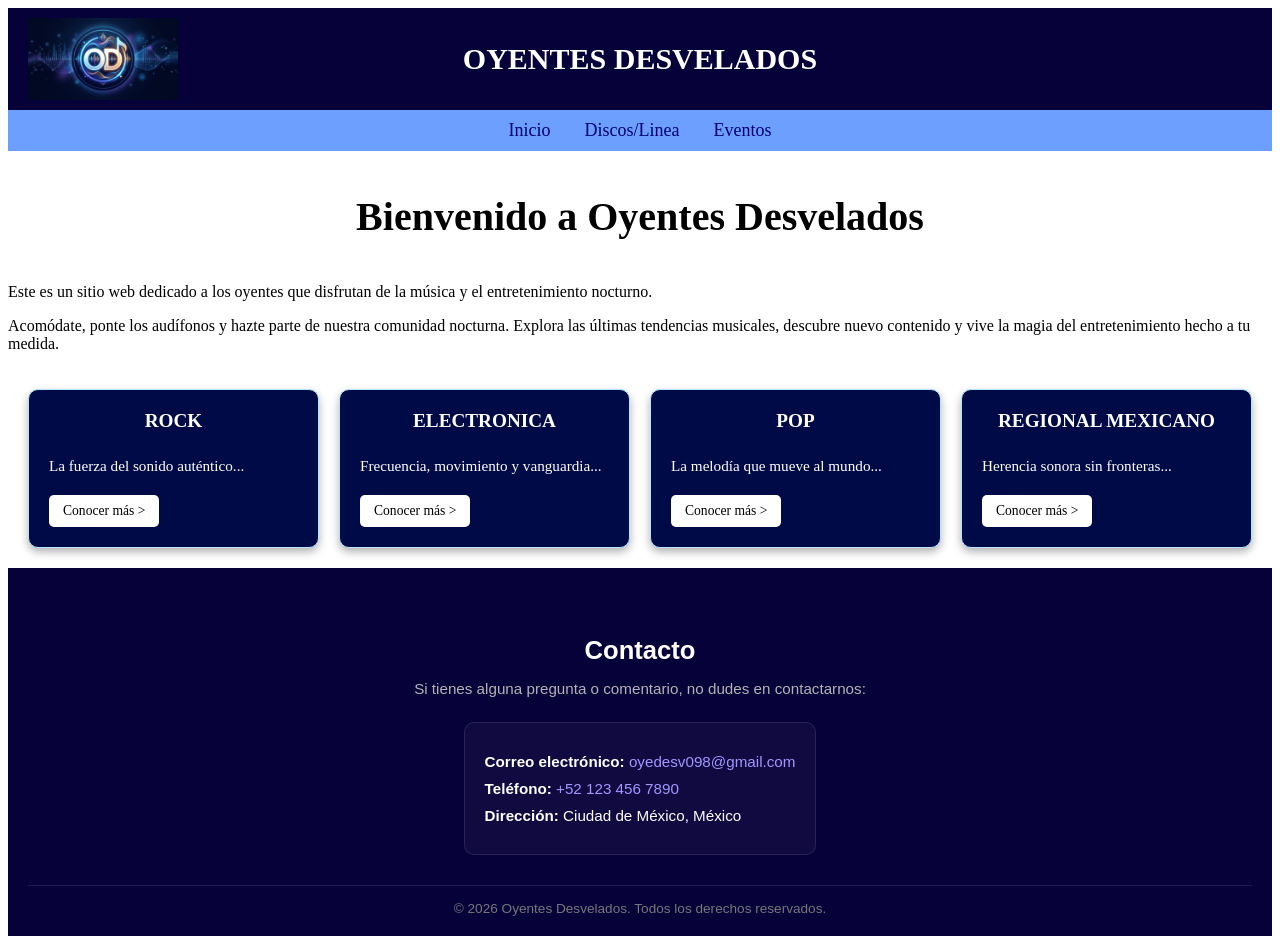
<file: index.html>
<!DOCTYPE html>
<html lang="en">

<head>
    <meta charset="UTF-8">
    <meta name="viewport" content="width=device-width, initial-scale=1.0">
    <link rel="icon" type="image/jpg" href="../Imagenes/icon.jpg">
    <link rel="stylesheet" href="Estilos/style.css">
    <title> OYENTES DESVELADOS </title>
</head>

<body>
    <audio autoplay>
        <source src="../Musica/hotel.mp3" type="audio/mpeg">
    </audio>

    <!--Enlace a la página principal-->
    <!-- Titulo de página -->
    <div class="contenedor-titulo">
        <img src="../Imagenes/icon.jpg" alt="Icono de Oyentes Desvelados">
        <h1>OYENTES DESVELADOS</h1>
    </div>

    <!-- Barra de navegación -->
    <nav class="menu-lateral">
        <aside>
            <a href="index.html">Inicio</a>
            <a href="disli.html">Discos/Linea</a>
            <a href="evento.html">Eventos</a>
        </aside>
    </nav>

    <!-- Contenido principal -->
    <main class="contenido-pagina">
        <h2>Bienvenido a Oyentes Desvelados</h2>
        <p>Este es un sitio web dedicado a los oyentes que disfrutan de la música y el entretenimiento nocturno.</p>
        <p>Acomódate, ponte los audífonos y hazte parte de nuestra comunidad nocturna. Explora las últimas
            tendencias
            musicales, descubre nuevo contenido y vive la magia del entretenimiento hecho a tu medida.</p>

        <!-- Sección de categorías -->
        <article class="contenedor-musica">
            <!-- Sección de ROCK -->
            <section class="tarjeta-musica">
                <h3><a href="rock.html">ROCK</a></h3>
                <p>La fuerza del sonido auténtico...</p>
                <a href="rock.html" class="boton-mas">Conocer más &gt;</a>
            </section>

            <!-- Sección de Electronica -->
            <section class="tarjeta-musica">
                <h3><a href="electro.html">ELECTRONICA</a></h3>
                <p>Frecuencia, movimiento y vanguardia...</p>
                <a href="electro.html" class="boton-mas">Conocer más &gt;</a>
            </section>

            <!-- Sección de POP -->
            <section class="tarjeta-musica">
                <h3><a href="pop.html">POP</a></h3>
                <p>La melodía que mueve al mundo...</p>
                <a href="pop.html" class="boton-mas">Conocer más &gt;</a>
            </section>

            <!-- Sección de Regional Mexicano -->
            <section class="tarjeta-musica">
                <h3><a href="reg.html">REGIONAL MEXICANO</a></h3>
                <p>Herencia sonora sin fronteras...</p>
                <a href="reg.html" class="boton-mas">Conocer más &gt;</a>
            </section>
        </article>
    </main>

    <!-- Pie de página -->
    <footer class="pie-pagina">
        <div class="contenido-footer">
            <h3>Contacto</h3>
            <p class="subtitulo">Si tienes alguna pregunta o comentario, no dudes en contactarnos:</p>

            <div class="datos-contacto">
                <p><strong>Correo electrónico:</strong> <a href="mailto:oyedesv098@gmail.com">oyedesv098@gmail.com</a>
                </p>
                <p><strong>Teléfono:</strong> <a href="tel:+521234567890">+52 123 456 7890</a></p>
                <p><strong>Dirección:</strong> Ciudad de México, México</p>
            </div>
        </div>

        <div class="copyright">
            <p>&copy; 2026 Oyentes Desvelados. Todos los derechos reservados.</p>
        </div>
    </footer>
</body>

</html>
</file>
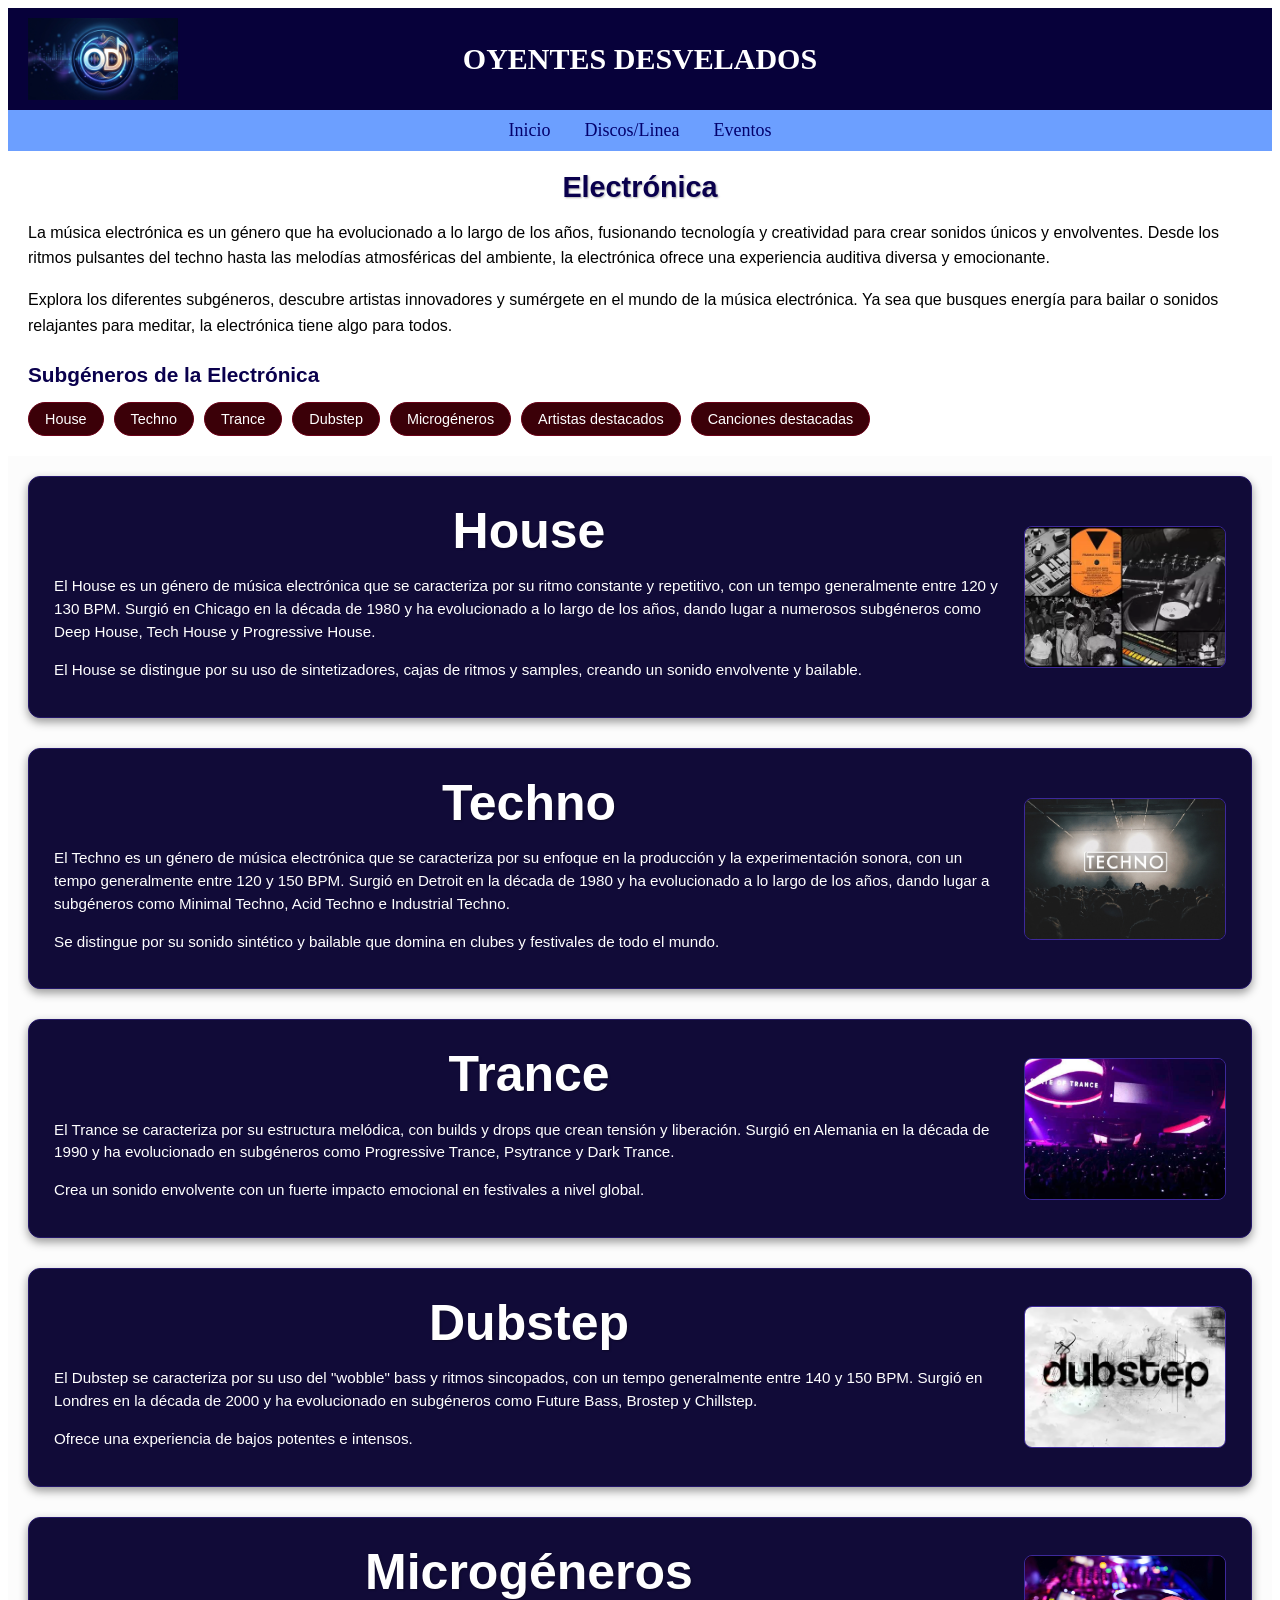
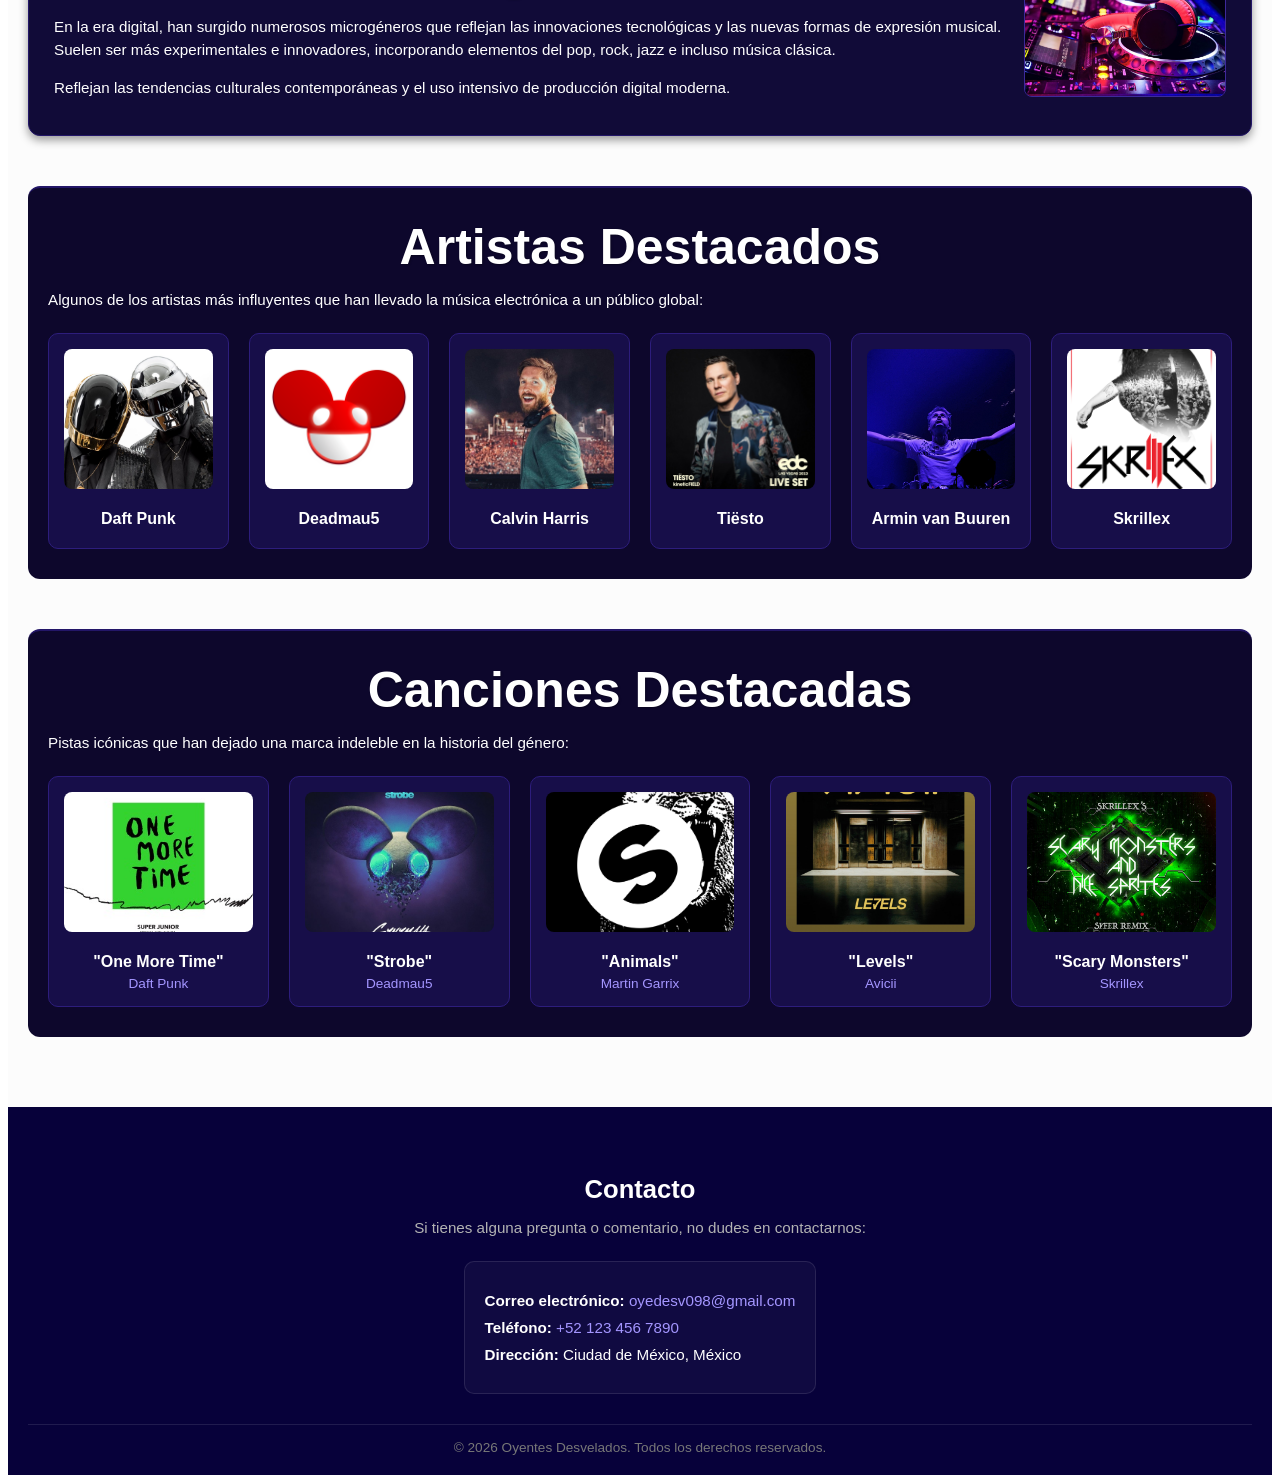
<file: Paginas/electro.html>
<!DOCTYPE html>
<html lang="en">

<head>
    <meta charset="UTF-8">
    <meta name="viewport" content="width=device-width, initial-scale=1.0">
    <link rel="icon" type="image/jpg" href="../Imagenes/icon.jpg">
    <link rel="stylesheet" href="../Estilos/style.css">
    <link rel="stylesheet" href="../Estilos/electro.css">
    <title> OYENTES DESVELADOS </title>
</head>

<body>
    <!-- Musica de fondo -->
    <audio autoplay>
        <source src="../Musica/world.mp3" type="audio/mpeg">
    </audio>

    <!--Enlace a la página principal-->
    <!-- Titulo de página -->
    <div class="contenedor-titulo">
        <img src="../Imagenes/icon.jpg" alt="Icono de Oyentes Desvelados">
        <h1>OYENTES DESVELADOS</h1>
    </div>

    <!-- Barra de navegación -->
    <nav class="menu-lateral">
        <aside>
            <a href="index.html">Inicio</a>
            <a href="disli.html">Discos/Linea</a>
            <a href="evento.html">Eventos</a>
        </aside>
    </nav>

    <!-- Enzabezado -->
    <header class="seccion-genero">
        <h2>Electrónica</h2>
        <p>La música electrónica es un género que ha evolucionado a lo largo de los años, fusionando tecnología y
            creatividad para crear sonidos únicos y envolventes.
            Desde los ritmos pulsantes del techno hasta las melodías atmosféricas del ambiente,
            la electrónica ofrece una experiencia auditiva diversa y emocionante.</p>
        <p>Explora los diferentes subgéneros, descubre artistas innovadores y
            sumérgete en el mundo de la música electrónica. Ya sea que busques energía
            para bailar o sonidos relajantes para meditar, la electrónica tiene algo para todos.</p>

        <!-- Navegación de subgéneros -->
        <h3>Subgéneros de la Electrónica</h3>
        <nav class="nav-subgeneros">
            <ul>
                <li><a href="#house">House</a></li>
                <li><a href="#techno">Techno</a></li>
                <li><a href="#trance">Trance</a></li>
                <li><a href="#dubstep">Dubstep</a></li>
                <li><a href="#microgeños">Microgéneros</a></li>
                <li><a href="#artistas">Artistas destacados</a></li>
                <li><a href="#canciones">Canciones destacadas</a></li>
            </ul>
        </nav>
    </header>

    <!-- Contenido principal -->
    <main class="contenido-principal">

        <!-- Seccion de subgéneros -->
        <article class="bloque-subgeneros">

            <!-- House -->
            <section id="house" class="tarjeta-subgenero">
                <div class="info-subgenero">
                    <h3>House</h3>
                    <p>El House es un género de música electrónica que se caracteriza por su ritmo constante y
                        repetitivo, con un tempo generalmente entre 120 y 130 BPM. Surgió en Chicago en la década de
                        1980 y ha evolucionado a lo largo de los años, dando lugar a numerosos subgéneros como Deep
                        House, Tech House y Progressive House.</p>
                    <p>El House se distingue por su uso de sintetizadores, cajas de ritmos y samples, creando un sonido
                        envolvente y bailable.</p>
                </div>
                <img src="../Imagenes/house.webp" alt="Imagen representativa del House">
            </section>

            <!-- Techno -->
            <section id="techno" class="tarjeta-subgenero">
                <div class="info-subgenero">
                    <h3>Techno</h3>
                    <p>El Techno es un género de música electrónica que se caracteriza por su enfoque en la producción y
                        la experimentación sonora, con un tempo generalmente entre 120 y 150 BPM. Surgió en Detroit en
                        la década de 1980 y ha evolucionado a lo largo de los años, dando lugar a subgéneros como
                        Minimal Techno, Acid Techno e Industrial Techno.</p>
                    <p>Se distingue por su sonido sintético y bailable que domina en clubes y festivales de todo el
                        mundo.</p>
                </div>
                <img src="../Imagenes/techno.jpg" alt="Imagen representativa del Techno">
            </section>

            <!-- Trance -->
            <section id="trance" class="tarjeta-subgenero">
                <div class="info-subgenero">
                    <h3>Trance</h3>
                    <p>El Trance se caracteriza por su estructura melódica, con builds y drops que crean tensión y
                        liberación. Surgió en Alemania en la década de 1990 y ha evolucionado en subgéneros como
                        Progressive Trance, Psytrance y Dark Trance.</p>
                    <p>Crea un sonido envolvente con un fuerte impacto emocional en festivales a nivel global.</p>
                </div>
                <img src="../Imagenes/trance.jpg" alt="Imagen representativa del Trance">
            </section>

            <!-- Dubstep -->
            <section id="dubstep" class="tarjeta-subgenero">
                <div class="info-subgenero">
                    <h3>Dubstep</h3>
                    <p>El Dubstep se caracteriza por su uso del "wobble" bass y ritmos sincopados, con un tempo
                        generalmente entre 140 y 150 BPM. Surgió en Londres en la década de 2000 y ha evolucionado en
                        subgéneros como Future Bass, Brostep y Chillstep.</p>
                    <p>Ofrece una experiencia de bajos potentes e intensos.</p>
                </div>
                <img src="../Imagenes/dubstep.webp" alt="Imagen representativa del Dubstep">
            </section>

            <!-- Microgéneros -->
            <section id="microgeños" class="tarjeta-subgenero">
                <div class="info-subgenero">
                    <h3>Microgéneros</h3>
                    <p>En la era digital, han surgido numerosos microgéneros que reflejan las innovaciones tecnológicas
                        y las nuevas formas de expresión musical. Suelen ser más experimentales e innovadores,
                        incorporando elementos del pop, rock, jazz e incluso música clásica.</p>
                    <p>Reflejan las tendencias culturales contemporáneas y el uso intensivo de producción digital
                        moderna.</p>
                </div>
                <img src="../Imagenes/microgeños.jpg" alt="Imagen representativa de los Microgéneros">
            </section>
        </article>

        <!-- Seccion de artistas destacados -->
        <section id="artistas" class="seccion-destacados">
            <h3 class="titulo-seccion">Artistas Destacados</h3>
            <p class="descripcion-seccion">Algunos de los artistas más influyentes que han llevado la música electrónica
                a un público global:</p>

            <div class="grid-cuadros">

                <!-- Card Artista -->
                <div class="tarjeta-cuadro">
                    <a href="https://www.daftpunk.com/" target="_blank">
                        <img src="../Imagenes/daftpunk.jpg" alt="Daft Punk">
                        <h4>Daft Punk</h4>
                    </a>
                </div>

                <!-- Card Artista -->
                <div class="tarjeta-cuadro">
                    <a href="https://deadmau5.com/" target="_blank">
                        <img src="../Imagenes/deadmau5.png" alt="Deadmau5">
                        <h4>Deadmau5</h4>
                    </a>
                </div>

                <!-- Card Artista -->
                <div class="tarjeta-cuadro">
                    <a href="https://calvinharris.com/" target="_blank">
                        <img src="../Imagenes/calvinharris.jpg" alt="Calvin Harris">
                        <h4>Calvin Harris</h4>
                    </a>
                </div>

                <!-- Card Artista -->
                <div class="tarjeta-cuadro">
                    <a href="https://www.tiesto.com/" target="_blank">
                        <img src="../Imagenes/tiesto.jpg" alt="Tiësto">
                        <h4>Tiësto</h4>
                    </a>
                </div>

                <!-- Card Artista -->
                <div class="tarjeta-cuadro">
                    <a href="https://www.arminvanbuuren.com/" target="_blank">
                        <img src="../Imagenes/arminvanbuuren.jpg" alt="Armin van Buuren">
                        <h4>Armin van Buuren</h4>
                    </a>
                </div>

                <!-- Card Artista -->
                <div class="tarjeta-cuadro">
                    <a href="https://www.skrillex.com/" target="_blank">
                        <img src="../Imagenes/skrillex.png" alt="Skrillex">
                        <h4>Skrillex</h4>
                    </a>
                </div>

            </div>
        </section>

        <!-- Seccion de canciones destacadas -->
        <section id="canciones" class="seccion-destacados">
            <h3 class="titulo-seccion">Canciones Destacadas</h3>
            <p class="descripcion-seccion">Pistas icónicas que han dejado una marca indeleble en la historia del género:
            </p>

            <div class="grid-cuadros">

                <!-- Card Canción -->
                <div class="tarjeta-cuadro">
                    <a href="https://youtu.be/FGBhQbmPwH8?si=2KdwB8dVM75tdxwy" target="_blank">
                        <img src="../Imagenes/onemoretime.jpg" alt="One More Time">
                        <h4>"One More Time"</h4>
                        <p>Daft Punk</p>
                    </a>
                </div>

                <!-- Card Canción -->
                <div class="tarjeta-cuadro">
                    <a href="https://youtu.be/tKi9Z-f6qX4?si=cak8LtLpUMy8jD_Y" target="_blank">
                        <img src="../Imagenes/deadmau5.jpg" alt="Strobe">
                        <h4>"Strobe"</h4>
                        <p>Deadmau5</p>
                    </a>
                </div>

                <!-- Card Canción -->
                <div class="tarjeta-cuadro">
                    <a href="https://youtu.be/gCYcHz2k5x0?si=VcigVTEF866nVhYB" target="_blank">
                        <img src="../Imagenes/animals.webp" alt="Animals">
                        <h4>"Animals"</h4>
                        <p>Martin Garrix</p>
                    </a>
                </div>

                <!-- Card Canción -->
                <div class="tarjeta-cuadro">
                    <a href="https://youtu.be/wDuoOapZ9Z0?si=AQegrZZkefxrHRpG" target="_blank">
                        <img src="../Imagenes/levels.jpg_large" alt="Levels">
                        <h4>"Levels"</h4>
                        <p>Avicii</p>
                    </a>
                </div>

                <!-- Card Canción -->
                <div class="tarjeta-cuadro">
                    <a href="https://youtu.be/WSeNSzJ2-Jw?si=k1yd_rr2U8hzwVqk" target="_blank">
                        <img src="../Imagenes/smans.jpg" alt="Scary Monsters and Nice Sprites">
                        <h4>"Scary Monsters"</h4>
                        <p>Skrillex</p>
                    </a>
                </div>

            </div>
        </section>
    </main>

    <!-- Pie de página -->
    <footer class="pie-pagina">
        <div class="contenido-footer">
            <h3>Contacto</h3>
            <p class="subtitulo">Si tienes alguna pregunta o comentario, no dudes en contactarnos:</p>

            <div class="datos-contacto">
                <p><strong>Correo electrónico:</strong> <a href="mailto:oyedesv098@gmail.com">oyedesv098@gmail.com</a>
                </p>
                <p><strong>Teléfono:</strong> <a href="tel:+521234567890">+52 123 456 7890</a></p>
                <p><strong>Dirección:</strong> Ciudad de México, México</p>
            </div>
        </div>

        <div class="copyright">
            <p>&copy; 2026 Oyentes Desvelados. Todos los derechos reservados.</p>
        </div>
    </footer>
</body>

</html>
</file>
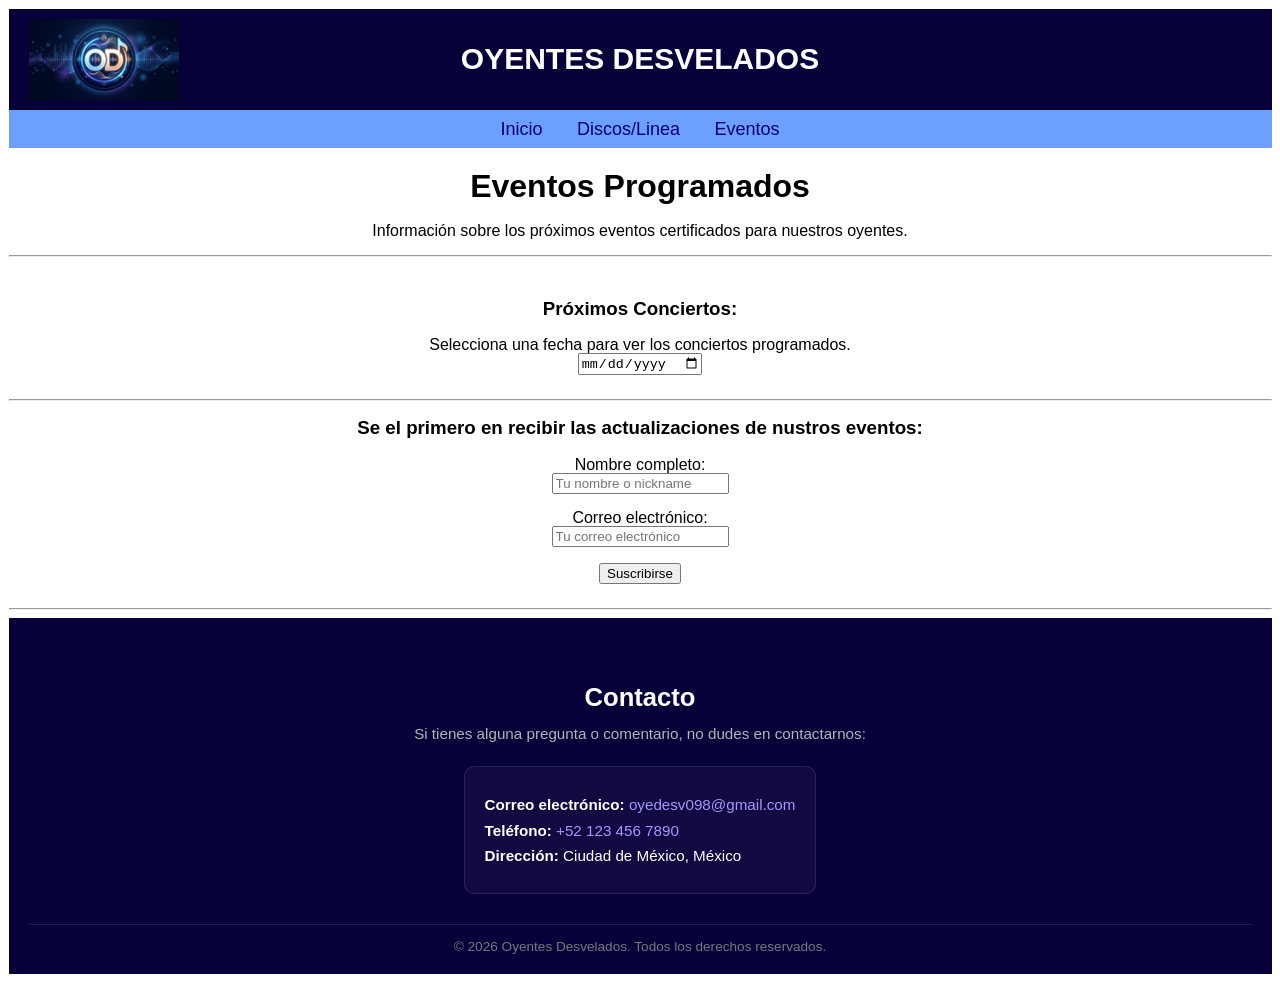
<file: Paginas/evento.html>
<!DOCTYPE html>
<html lang="en">

<head>
  <meta charset="UTF-8">
  <meta name="viewport" content="width=device-width, initial-scale=1.0">
  <link rel="icon" type="image/jpg" href="../Imagenes/icon.jpg">
  <link rel="stylesheet" href="../Estilos/style.css">
  <title>Eventos - Oyentes Desvelados</title>

  <style>
    body {
      font-family: "Arial", sans-serif;
      padding: .5px;
      text-align: center;
      line-height: 1;
      color: #000000;

    }
  </style>
</head>

<body>
  <audio autoplay>
    <source src="../Musica/respite.mp3" type="audio/mpeg">
  </audio>
  <!--Enlace a la página principal-->
    <!-- Titulo de página -->
    <div class="contenedor-titulo">
        <img src="../Imagenes/icon.jpg" alt="Icono de Oyentes Desvelados">
        <h1>OYENTES DESVELADOS</h1>
    </div>

  <!-- Barra de navegación -->
    <nav class="menu-lateral">
        <aside>
            <a href="index.html">Inicio</a>
            <a href="disli.html">Discos/Linea</a>
            <a href="evento.html">Eventos</a>
        </aside>
    </nav>

  <header>
    <!-- Contenido de la página de eventos -->
    <h1>Eventos Programados</h1>
    <p>Información sobre los próximos eventos certificados para nuestros oyentes.</p>
  </header>
  <hr>
  <br>
  <section>
    <h3>Próximos Conciertos:</h3>
    <span>Selecciona una fecha para ver los conciertos programados.</span>
    <br>
    <input type="date" id="fechaConcierto">
    <div id="resultado"></div>
    <script>
      const conciertos = [
        {
          artista: "Five Seconds of Summer",
          fecha: "2026-09-09",
          lugar: "Placio de los Deportes · Ciudad de México, Mexico",
          imagen: "../imagenes/5-seconds-of-summer.jpg",
          genero: "Pop"
        },
        {
          artista: "Scorpions",
          fecha: "2026-09-10",
          lugar: "Placio de los Deportes · Ciudad de México, Mexico",
          imagen: "../imagenes/scorpions.jpg",
          genero: "Rock"
        },
        {
          artista: "Camilo",
          fecha: "2026-09-10",
          lugar: "Centro de Usos Múltiples (CUM) · Hermosillo, Mexico",
          imagen: "../imagenes/camilo.jpg",
          genero: "Pop/Latino"
        },
        {
          artista: "Humbe",
          fecha: "2026-09-11",
          lugar: "World Trade Center Veracruz · Veracruz, Mexico",
          imagen: "../imagenes/humbe.jpg",
          genero: "Latino"
        },
        {
          artista: "aespa",
          fecha: "2026-09-11",
          lugar: "Placio de los Deportes · Ciudad de México, Mexico",
          imagen: "../imagenes/aespa.jpg",
          genero: "Soft Rock"
        },
        {
          artista: "ULTRA SUNN",
          fecha: "2026-09-11",
          lugar: "C3 Rooftop · Guadalajara, Mexico",
          imagen: "../imagenes/default.jpg",
          genero: "Electronic"
        },
        {
          artista: "Laufey",
          fecha: "2026-09-12",
          lugar: "Placio de los Deportes · Ciudad de México, Mexico",
          imagen: "../imagenes/laufey.jpg",
          genero: "Pop"
        },
        {
          artista: "Black Veil Brides",
          fecha: "2026-09-12",
          lugar: "Teatro Estudio Cavaret · Zapopan, Mexico",
          imagen: "../imagenes/black-veil-brides.jpg",
          genero: "Hard Rock"
        },
        {
          artista: "Enjambre",
          fecha: "2026-09-18",
          lugar: "Auditorio Josefa Ortiz de Domínguez · Querétaro, Mexico",
          imagen: "../imagenes/default.jpg",
          genero: "Latino"
        },
        {
          artista: "Yuridia",
          fecha: "2026-09-18",
          lugar: "Estadio Azteca · Ciudad de México, Mexico",
          imagen: "../imagenes/yuridia.jpg",
          genero: "Latino"
        },
        {
          artista: "Alejandra Guzmán",
          fecha: "2026-09-19",
          lugar: "Placio de los Deportes · Ciudad de México, Mexico",
          imagen: "../imagenes/alejandra-guzman.jpg",
          genero: "Latino"
        },
        {
          artista: "The Neighbourhood",
          fecha: "2026-09-21",
          lugar: "Auditorio Telmex · Zapopan, Mexico",
          imagen: "../imagenes/the-neighbourhood.jpg",
          genero: "Alt Rock"
        },
        {
          artista: "Beach Fossils",
          fecha: "2026-09-20",
          lugar: "El Lunario del Auditorio Nacional · Mexico City, Mexico",
          imagen: "../imagenes/default.jpg",
          genero: "Indie Rock"
        },
        {
          artista: "Michael Bublé",
          fecha: "2026-09-22",
          lugar: "Estadio Azteca · Ciudad de México, Mexico",
          imagen: "../imagenes/michael-buble.jpg",
          genero: "Pop"
        },
        {
          artista: "Gondwana",
          fecha: "2026-09-22",
          lugar: "Placio de los Deportes · Ciudad de México, Mexico",
          imagen: "../imagenes/default.jpg",
          genero: "World Music"
        },
        {
          artista: "Julieta Venegas",
          fecha: "2026-09-23",
          lugar: "Coca Cola Auditorium · Merida, Mexico",
          imagen: "../imagenes/julieta-venegas.jpg",
          genero: "Pop"
        },
        {
          artista: "Moenia",
          fecha: "2026-09-23",
          lugar: "Placio de los Deportes · Ciudad de México, Mexico",
          imagen: "../imagenes/default.jpg",
          genero: "Electronic"
        },
        {
          artista: "Edén Muñoz",
          fecha: "2026-09-24",
          lugar: "Palenque Tijuana · Tijuana, Mexico",
          imagen: "../imagenes/default.jpg",
          genero: "Latino"
        },
        {
          artista: "Stray Kids",
          fecha: "2026-09-26",
          lugar: "Estadio GNP Seguros · Mexico City, Mexico",
          imagen: "../imagenes/stray-kids.jpg",
          genero: "Pop Rock"
        },
        {
          artista: "Nataneael Cano",
          fecha: "2026-09-25",
          lugar: "Coliseo GNP Seguros · Zapopan, Mexico",
          imagen: "../imagenes/default.jpg",
          genero: "Latino"
        },
        {
          artista: "High on Fire",
          fecha: "2026-09-27",
          lugar: "Circo Volador · Mexico City, Mexico",
          imagen: "../imagenes/default.jpg",
          genero: "Rock"
        }
      ];

      const input = document.getElementById("fechaConcierto");
      const resultado = document.getElementById("resultado");

      input.addEventListener("change", () => {
        const fechaSeleccionada = input.value;
        const encontrados = conciertos.filter(c => c.fecha === fechaSeleccionada);

        if (encontrados.length === 0) {
          resultado.innerHTML = "<p>No hay conciertos ese día.</p>";
          return;
        }

        resultado.innerHTML = encontrados
          .map(c => `
        <div class="tarjeta-concierto">
            <hr>
          <img src="${c.imagen}" alt="${c.artista}" width="200">
          <h3>${c.artista}</h3>
          <p>${c.lugar}</p>
          <small>${c.genero}</small>
          <br>
        </div>
      `)
          .join("");
      });
    </script>
  </section>
  <br>
  <hr>
  <h3>Se el primero en recibir las actualizaciones de nustros eventos:</h3>
  <form>
    <div>
      <label for="nombre">Nombre completo:</label>
      <br>
      <input type="text" id="nombre" name="nombre" placeholder="Tu nombre o nickname"></input>
    </div>
    <br>
    <div>
      <label for="correo">Correo electrónico:</label>
      <br>
      <input type="email" id="correo" name="email" placeholder="Tu correo electrónico"></input>
    </div>
    <br>
    <div>
      <input type="submit" value="Suscribirse">
    </div>
  </form>
  <br>
  <hr>
  
  <!-- Pie de página -->
    <footer class="pie-pagina">
      <div class="contenido-footer">
        <h3>Contacto</h3>
        <p class="subtitulo">Si tienes alguna pregunta o comentario, no dudes en contactarnos:</p>

        <div class="datos-contacto">
          <p><strong>Correo electrónico:</strong> <a href="mailto:oyedesv098@gmail.com">oyedesv098@gmail.com</a>
          </p>
          <p><strong>Teléfono:</strong> <a href="tel:+521234567890">+52 123 456 7890</a></p>
          <p><strong>Dirección:</strong> Ciudad de México, México</p>
        </div>
      </div>

      <div class="copyright">
        <p>&copy; 2026 Oyentes Desvelados. Todos los derechos reservados.</p>
      </div>
    </footer>
</body>

</html>
</file>
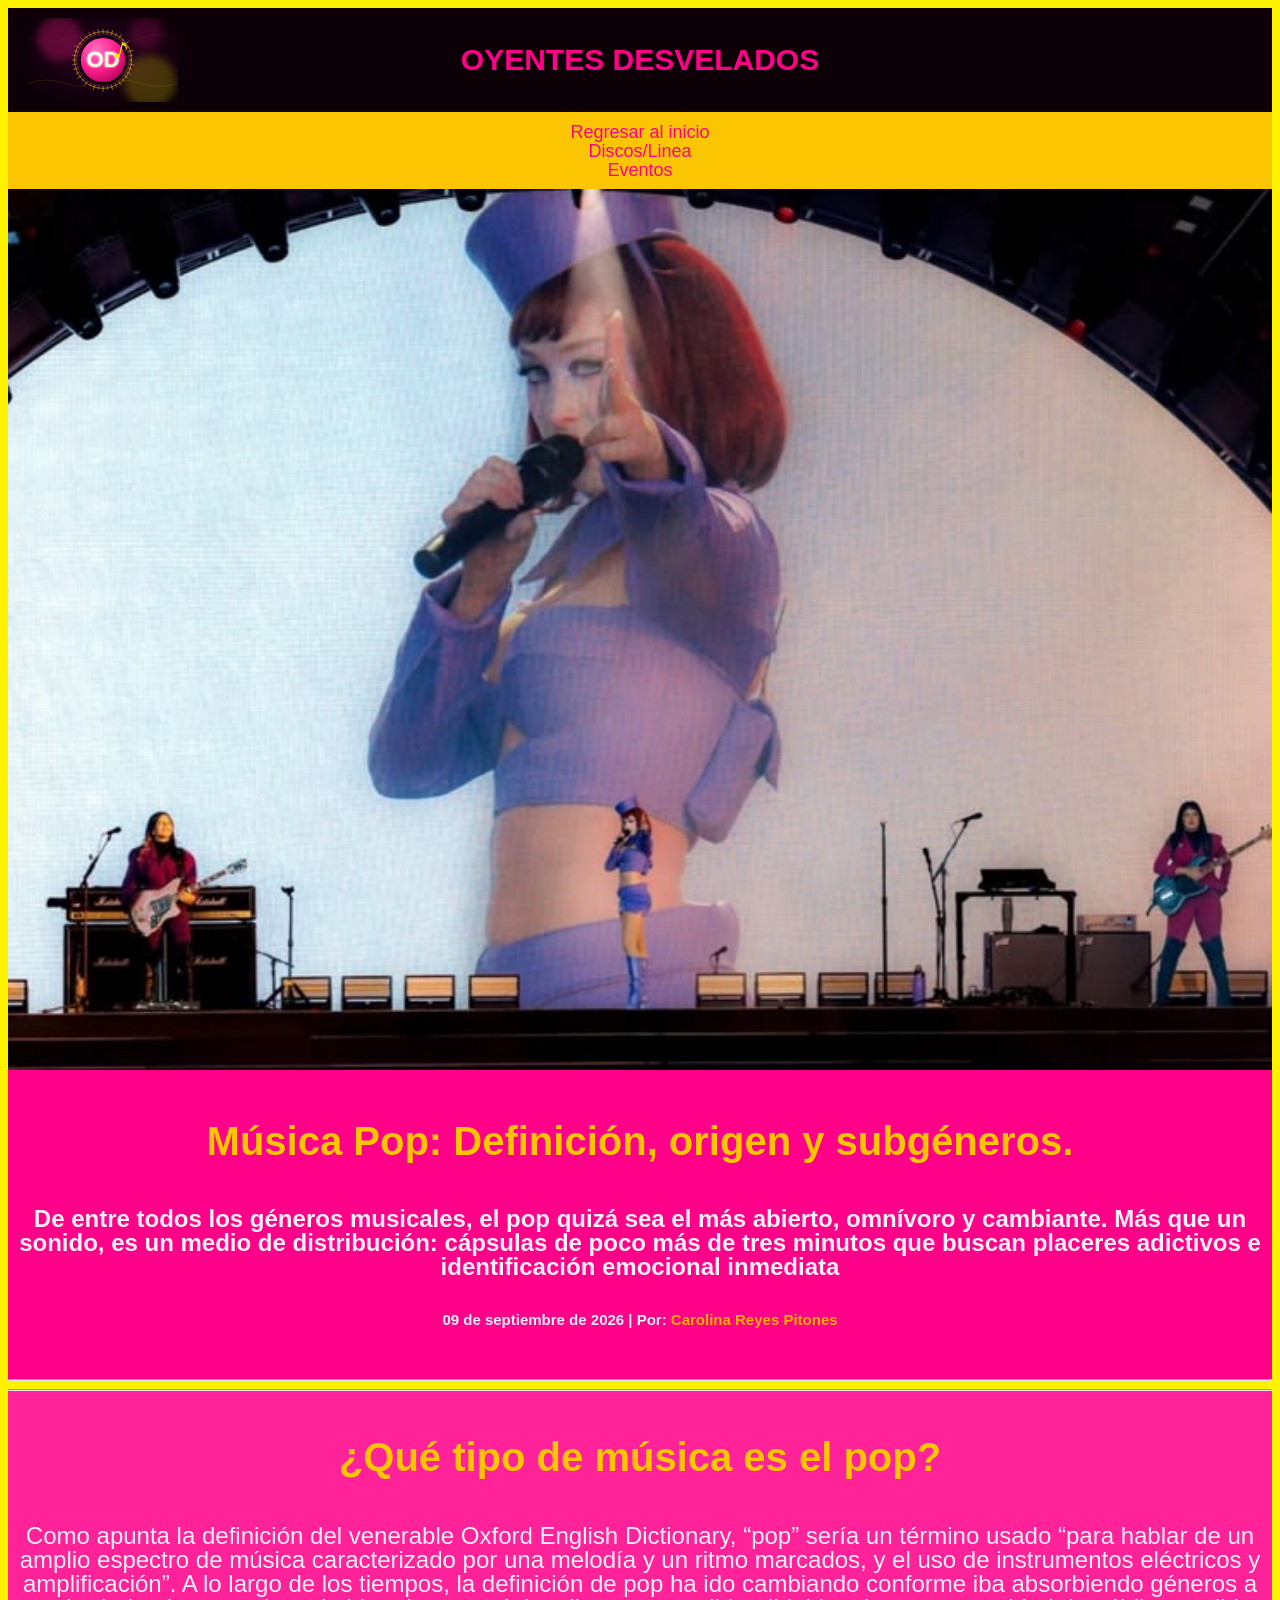
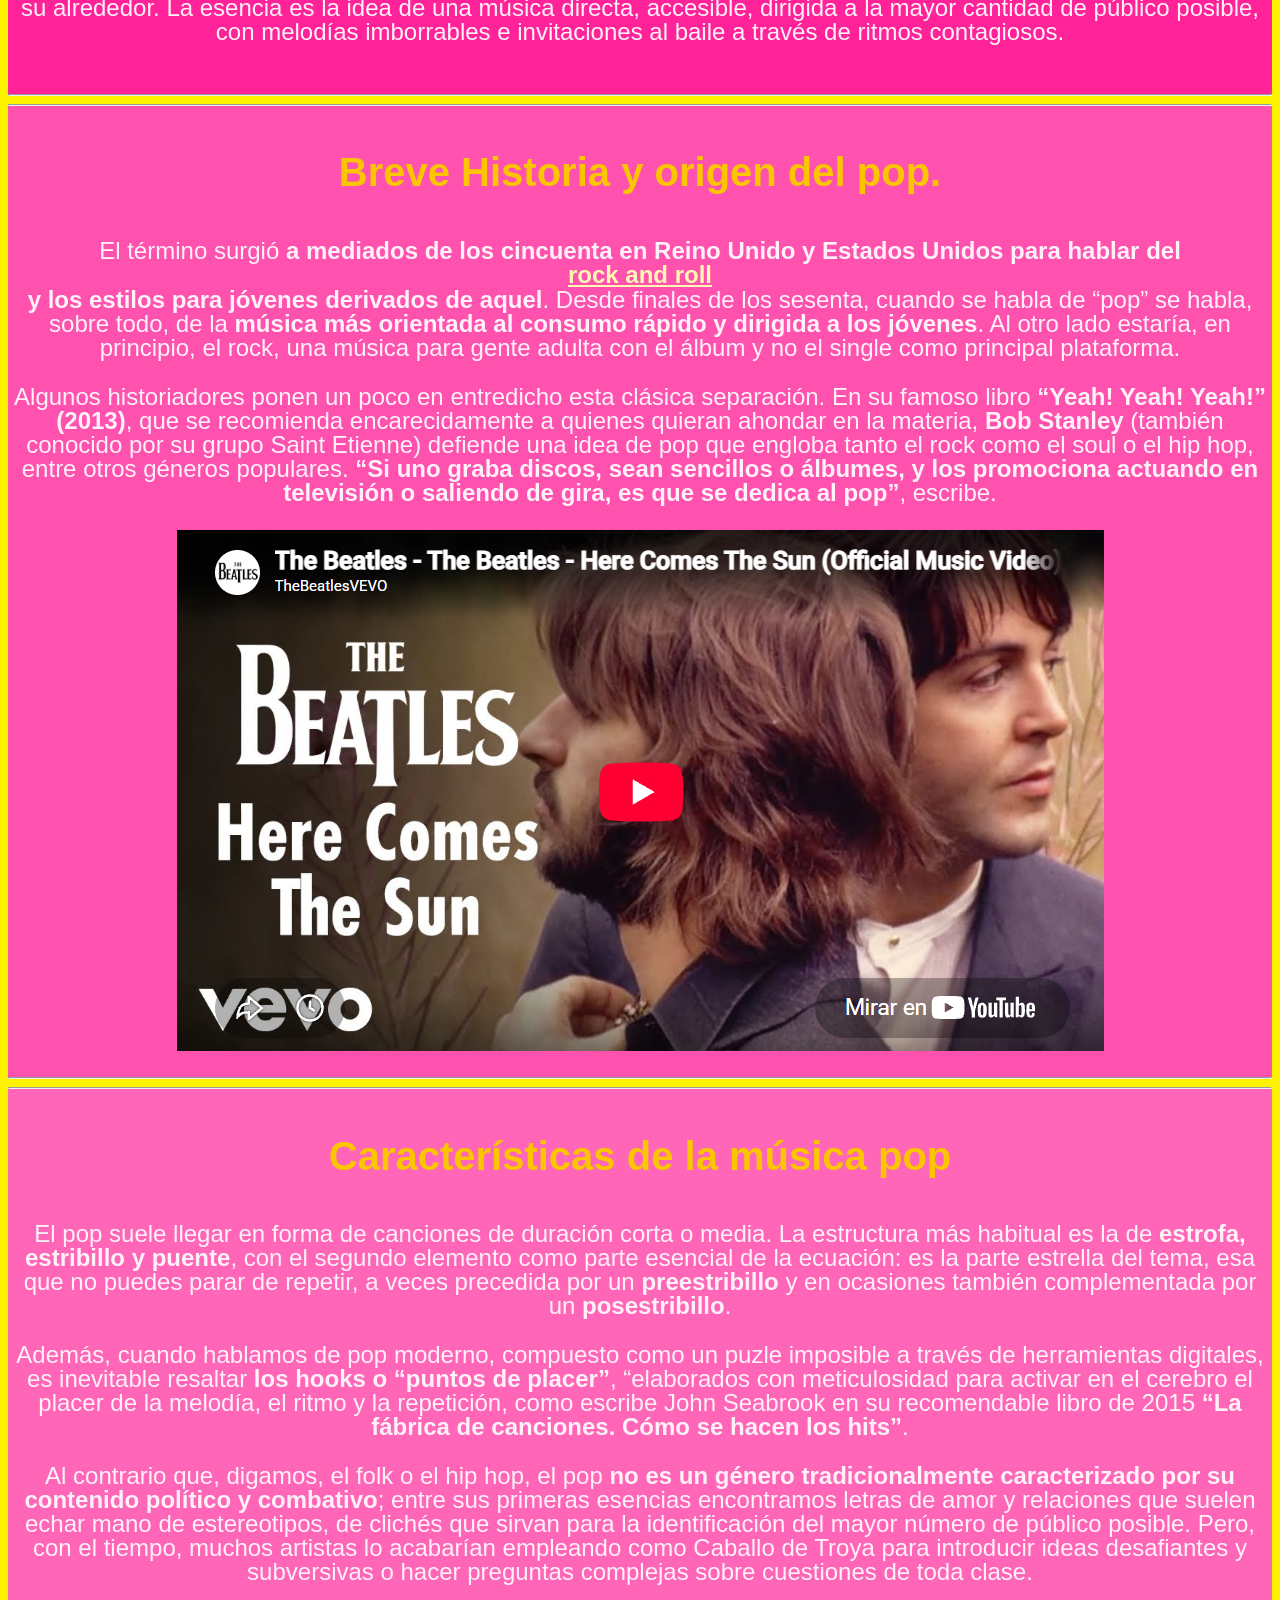
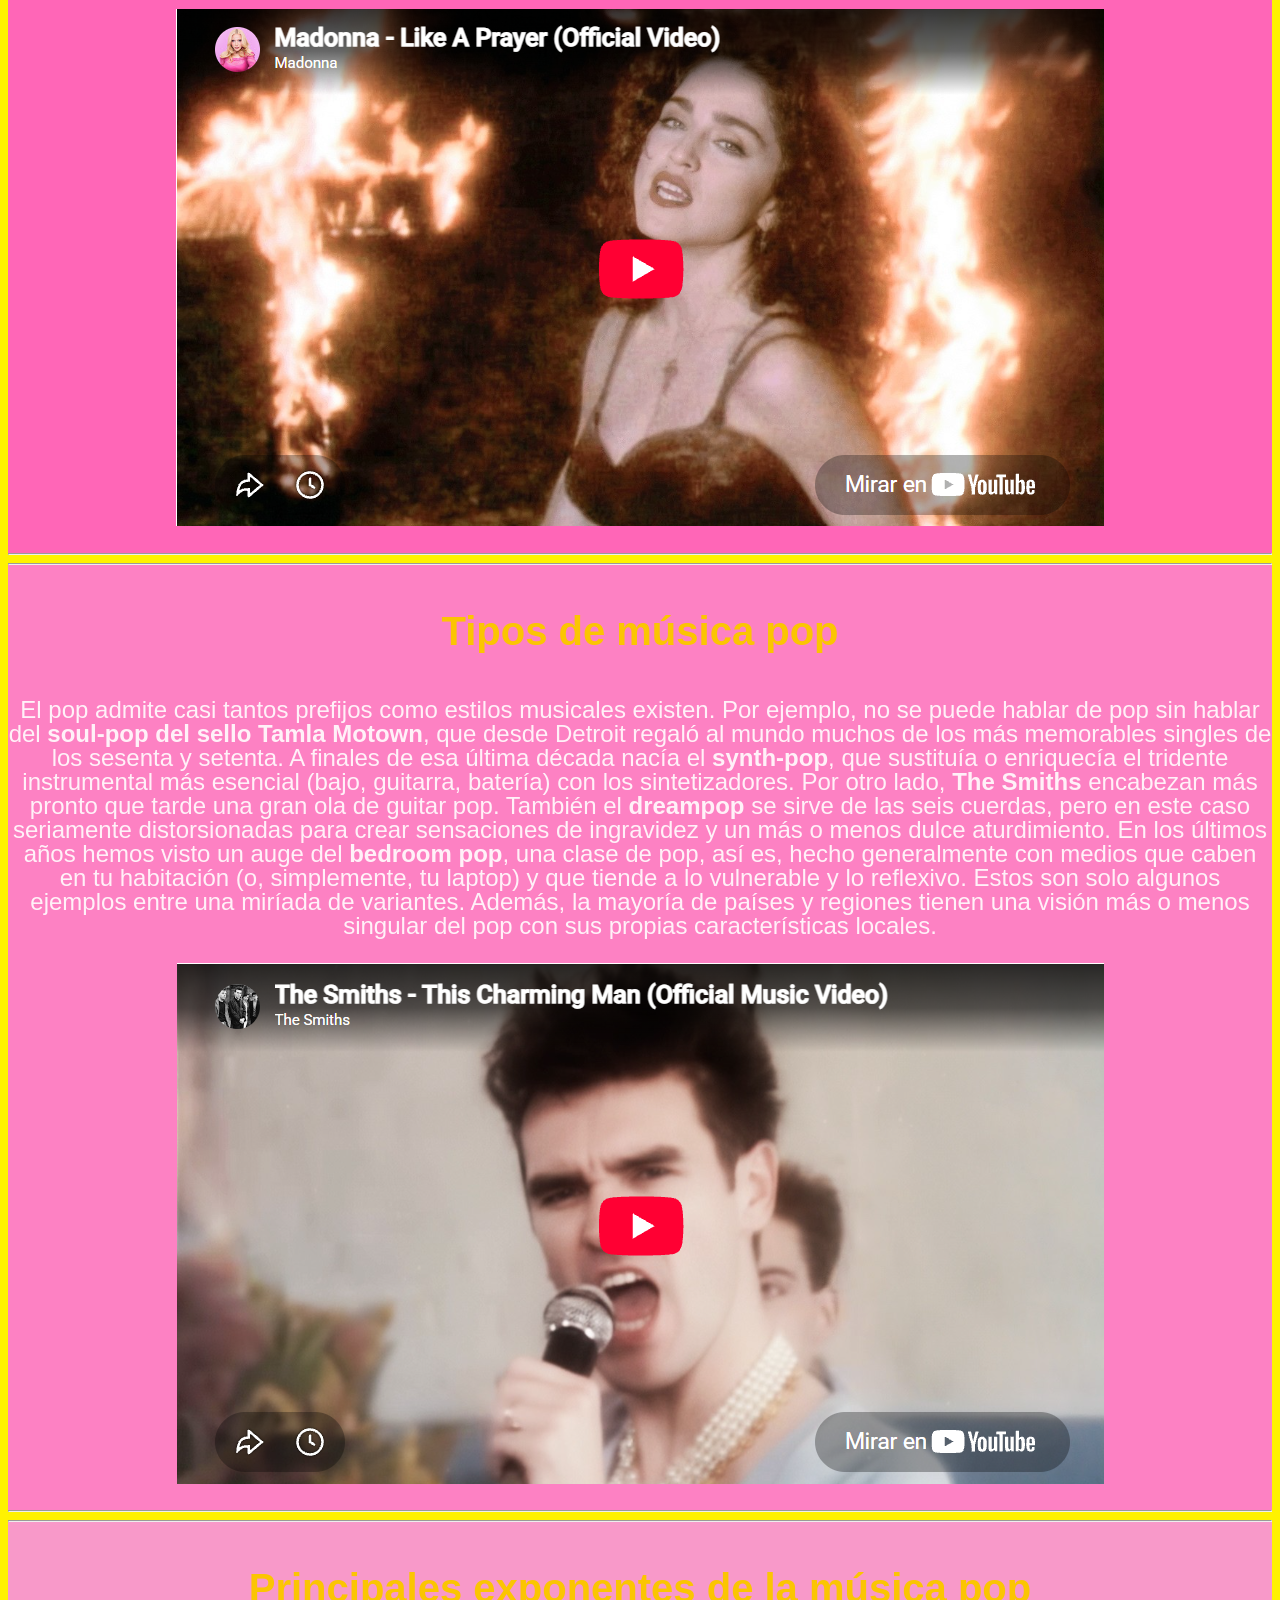
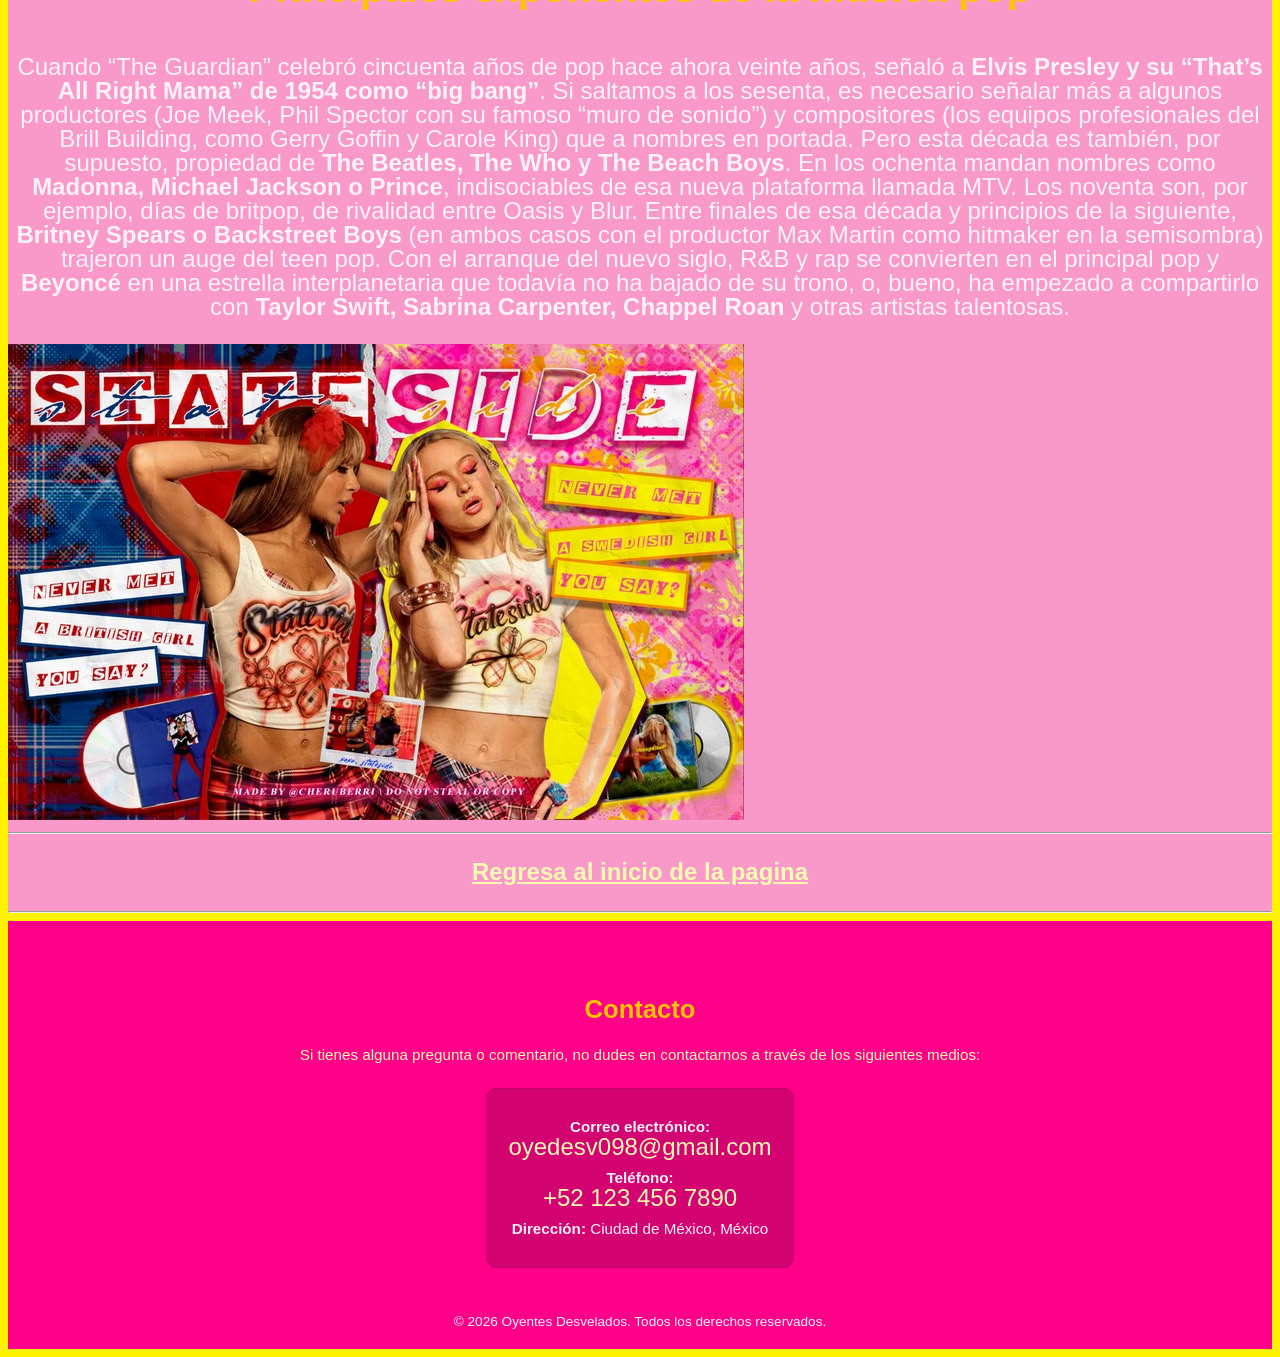
<file: Paginas/pop.html>
<!DOCTYPE html>
<html lang="en">

<head>
    <meta charset="UTF-8">
    <meta name="viewport" content="width=device-width, initial-scale=1.0">
    <link rel="stylesheet" href="../Estilos/style.css">
    <link rel="icon" type="image/jpg" href="../Imagenes/logo-oyentes-desvelados.svg">
    <title>MÚSICA POP - OYENTES DESVELADOS</title>
    <style>
        body {
            background-color: rgb(255, 242, 0);
        }

        header {
            background-color: rgb(255, 0, 136);
        }

        h1,
        h2,
        h3 {
            color: rgb(251, 197, 2);
            font-family: "Arial Black", sans-serif;
            padding: 1px;
            text-align: center;
            font-size: 40px;
            line-height: 1.6;
        }

        h4,
        p {
            color: rgb(255, 241, 248);
            font-family: "Arial", sans-serif;
            padding: .5px;
            text-align: center;
            font-size: 24px;
            line-height: 1;
        }

        h5,
        small {
            color: rgb(228, 243, 250);
            font-family: "Arial", sans-serif;
            padding: .5px;
            text-align: center;
            font-size: 15px;
            line-height: 1;
        }

        a {
            color: rgb(254, 249, 178);
            display: flex;
            justify-content: center;
            font-family: "Arial", sans-serif;
            padding: .5px;
            text-align: center;
            font-size: 24px;
            line-height: 1;
        }

        .TipodeMusica {
            background-color: rgb(255, 34, 152);
        }

        .BreveHistoria {
            background-color: rgb(255, 81, 174);
        }

        .CaracteristicaPop {
            background-color: rgb(255, 102, 183);
        }

        .TiposdePop {
            background-color: rgb(253, 129, 195);
        }

        .ExponentesPop {
            background-color: rgb(248, 153, 201);
        }

        footer {
            background-color: rgb(255, 0, 136);
        }

        /* Estilos para la imagen */
        .TituloPagina img {
            width: 150px;
            height: auto;
            grid-column: 1;
            /* Fuerza a la imagen a ir al extremo izquierdo */
            justify-self: start;
            /* Se pega completamente al borde izquierdo */
        }

        /* Estilos para el Título */
        .TituloPagina h1 {
            grid-column: 2;
            /* Fuerza al texto a ir al centro exacto */
            margin: 0;
            color: rgb(255, 0, 136);
            font-family: "Arial Black", sans-serif;
            font-size: 30px;
            /* Tamaño de fuente más grande */
            text-align: center;
            /* Centra el texto horizontalmente */
        }

        .TituloPagina {
            display: grid;
            grid-template-columns: 1fr auto 1fr;
            /* 3 columnas: izquierda, centro y derecha */
            align-items: center;
            /* Centra verticalmente ambos elementos */
            background-color: rgb(13, 0, 7);
            padding: 10px 20px;
        }

        /* Estilos para la barra de navegación */

        .MenuLateral {
            display: flex;
            /* Usamos flexbox para alinear los elementos */
            justify-content: center;
            /* Centra los enlaces horizontalmente */
            background-color: rgb(251, 197, 2);
            padding: 10px 0;
            /* Espaciado vertical */
        }

        .MenuLateral a {
            color: rgb(255, 0, 136);
            text-decoration: none;
            font-family: "Arial", sans-serif;

            margin: 0 15px;
            font-size: 18px;
        }

        .MenuLateral a:hover {
            text-decoration: underline;
            color: #fdfcfc;
            /* Cambia el color al pasar el mouse */
        }

        /* Estilos generales del Footer */
        .PiePagina {
            background-color: rgb(255, 0, 136);
            /* Tono azul oscuro nocturno */
            color: #ffffff;
            padding: 40px 20px 20px 20px;
            border-top: 2px solid rgb(255, 0, 136);
            /* Línea sutil superior para separarlo */
            font-family: Arial, sans-serif;
        }

        /* Contenido centrado */
        .ContenidoPiePagina {
            max-width: 800px;
            margin: 0 auto;
            text-align: center;
        }

        .ContenidoPiePagina h3 {
            font-size: 1.6rem;
            margin-bottom: 10px;
            color: rgb(251, 197, 2);
        }

        .ContenidoPiePagina .subtitulo {
            color: rgb(254, 249, 178);
            font-size: 0.95rem;
            margin-bottom: 25px;
        }

        /* Bloque con los datos de contacto en una cajita elegante */
        .DatoContacto {
            background-color: rgb(211, 3, 114);
            border: 1px solid rgb(194, 2, 104);
            border-radius: 10px;
            padding: 20px;
            display: inline-block;
            text-align: left;
            margin-bottom: 30px;
        }

        .DatoContacto p {
            margin: 10px 0;
            font-size: 0.95rem;
            font-style: normal;
            /* Quita la cursiva fea del address */
        }

        /* Enlaces del correo y teléfono */
        .DatoContacto a {
            color: rgb(254, 249, 178);
            /* Tono morado claro para resaltar */
            text-decoration: none;
            transition: color 0.2s ease;
        }

        .DatoContacto a:hover {
            color: #ffffff;
            text-decoration: underline;
        }

        /* Sección final del Copyright */
        .copyright {
            border-top: 1px solid rgb(255, 0, 136);
            padding-top: 15px;
            text-align: center;
        }

        .copyright p {
            color: rgb(228, 243, 250);
            font-size: 0.85rem;
            margin: 0;
        }
    </style>
</head>

<body>
    <!--Musica autoplay-->
    <audio autoplay>
        <source src="../Musica/where.mp3" type="audio/mpeg">
    </audio>

    <!--Menú de navegación-->
    <div class="TituloPagina">
        <img src="../Imagenes/logo-oyentes-desvelados.svg" alt="Icono de oyentes develados pop" />
        <h1>OYENTES DESVELADOS</h1>
    </div>
    <nav class="MenuLateral">
        <aside>
            <a href="Index.html">Regresar al inicio</a>
            <a href="disli.html">Discos/Linea</a>
            <a href="evento.html">Eventos</a>
        </aside>
    </nav>

    <!--Inicio de la pagina-->
    <header id="Inicio de pagina">
        <img src="../Imagenes/chappell roan performing at daisy chain fields 2026 (1).jpg"
            alt="Chappell Roan performing at Daisy Chain Fields 2026." style="width: 100%; height: auto;">
        <br>
        <h2>Música Pop: Definición, origen y subgéneros.</h2>
        <h4>De entre todos los géneros musicales, el pop quizá sea el más abierto, omnívoro y cambiante. Más que un
            sonido, es un medio de distribución: cápsulas de poco más de tres minutos que buscan placeres adictivos e
            identificación emocional inmediata</h4>
        <h5>
            <time datetime="2026-09-09">09 de septiembre de 2026</time> | Por: <span
                style="color:rgb(255, 179, 0);">Carolina Reyes Pitones</span>
        </h5>
        <br>
        <hr>
    </header>

    <main>
        <!--Definición pop-->
        <section class="TipodeMusica">
            <hr>
            <h2>¿Qué tipo de música es el pop?</h2>
            <p>Como apunta la definición del venerable Oxford English Dictionary, “pop” sería un término usado “para
                hablar
                de un amplio espectro de música caracterizado por una melodía y un ritmo marcados, y el uso de
                instrumentos
                eléctricos y amplificación”. A lo largo de los tiempos, la definición de pop ha ido cambiando conforme
                iba
                absorbiendo géneros a su alrededor. La esencia es la idea de una música directa, accesible, dirigida a
                la
                mayor cantidad de público posible, con melodías imborrables e invitaciones al baile a través de ritmos
                contagiosos.</p>
            <br>
            <hr>
        </section>
        <!--Historia breve del pop-->
        <section class="BreveHistoria">
            <hr>
            <h2>Breve Historia y origen del pop.</h2>
            <p>El término surgió <strong>a mediados de los cincuenta en Reino Unido y Estados Unidos para hablar del <a
                        href="rock.html">rock and roll</a> y los estilos para jóvenes derivados de aquel</strong>. Desde
                finales de los sesenta, cuando se habla de “pop” se habla, sobre todo, de la <strong>música más
                    orientada al
                    consumo rápido y dirigida a los jóvenes</strong>. Al otro lado estaría, en principio, el rock, una
                música para gente adulta con el álbum y no el single como principal plataforma.</p>
            <p>Algunos historiadores ponen un poco en entredicho esta clásica separación. En su famoso libro
                <strong>“Yeah!
                    Yeah! Yeah!” (2013)</strong>, que se recomienda encarecidamente a quienes quieran ahondar en la
                materia,
                <strong>Bob Stanley</strong> (también conocido por su grupo Saint Etienne) defiende una idea de pop que
                engloba tanto el rock como el soul o el hip hop, entre otros géneros populares. <strong>“Si uno graba
                    discos, sean sencillos o álbumes, y los promociona actuando en televisión o saliendo de gira, es que
                    se
                    dedica al pop”</strong>, escribe.
            </p>
            <a href="https://www.youtube.com/watch?v=KQetemT1sWc" target="_blank"><img
                    src="../Imagenes/Screenshot 2026-09-10 101620.png" style="max-width: 100%; height: auto;"
                    alt="Here comes the sun - The beatles." /></a>
            <br>
            <hr>
        </section>
        <!--Caracteristicas-->
        <section class="CaracteristicaPop">
            <hr>
            <h2>Características de la música pop</h2>
            <p>El pop suele llegar en forma de canciones de duración corta o media. La estructura más habitual es la de
                <strong>estrofa, estribillo y puente</strong>, con el segundo elemento como parte esencial de la
                ecuación:
                es la parte estrella del tema, esa que no puedes parar de repetir, a veces precedida por un
                <strong>preestribillo</strong> y en ocasiones también complementada por un
                <strong>posestribillo</strong>.
            </p>
            <p>Además, cuando hablamos de pop moderno, compuesto como un puzle imposible a través de herramientas
                digitales,
                es inevitable resaltar <strong>los hooks o “puntos de placer”</strong>, “elaborados con meticulosidad
                para
                activar en el cerebro el placer de la melodía, el ritmo y la repetición, como escribe John Seabrook en
                su
                recomendable libro de 2015 <strong>“La fábrica de canciones. Cómo se hacen los hits”</strong>.</p>
            <p>Al contrario que, digamos, el folk o el hip hop, el pop <strong>no es un género tradicionalmente
                    caracterizado por su contenido político y combativo</strong>; entre sus primeras esencias
                encontramos
                letras de amor y relaciones que suelen echar mano de estereotipos, de clichés que sirvan para la
                identificación del mayor número de público posible. Pero, con el tiempo, muchos artistas lo acabarían
                empleando como Caballo de Troya para introducir ideas desafiantes y subversivas o hacer preguntas
                complejas
                sobre cuestiones de toda clase.</p>
            <a href="https://www.youtube.com/watch?v=79fzeNUqQbQ" target="_blank"><img
                    src="../Imagenes/Screenshot 2026-09-10 104745.png" style="max-width: 100%; height: auto;"
                    alt="Like a prayer - Madonna." /></a>
            <br>
            <hr>
        </section>
        <!--Tipos de pop-->
        <section class="TiposdePop">
            <hr>
            <h2>Tipos de música pop</h2>
            <p>El pop admite casi tantos prefijos como estilos musicales existen. Por ejemplo, no se puede hablar de pop
                sin
                hablar del <strong>soul-pop del sello Tamla Motown</strong>, que desde Detroit regaló al mundo muchos de
                los
                más memorables singles de los sesenta y setenta. A finales de esa última década nacía el
                <strong>synth-pop</strong>, que sustituía o enriquecía el tridente instrumental más esencial (bajo,
                guitarra, batería) con los sintetizadores. Por otro lado, <strong>The Smiths</strong> encabezan más
                pronto
                que tarde una gran ola de guitar pop. También el <strong>dreampop</strong> se sirve de las seis cuerdas,
                pero en este caso seriamente distorsionadas para crear sensaciones de ingravidez y un más o menos dulce
                aturdimiento. En los últimos años hemos visto un auge del <strong>bedroom pop</strong>, una clase de
                pop,
                así es, hecho generalmente con medios que caben en tu habitación (o, simplemente, tu laptop) y que
                tiende a
                lo vulnerable y lo reflexivo. Estos son solo algunos ejemplos entre una miríada de variantes. Además, la
                mayoría de países y regiones tienen una visión más o menos singular del pop con sus propias
                características
                locales.
            </p>
            <a href="https://www.youtube.com/watch?v=cJRP3LRcUFg" target="_blank"><img
                    src="../Imagenes/Screenshot 2026-09-10 122048.png" style="max-width: 100%; height: auto;"
                    alt="This charming man - The Smiths." /></a>
            <br>
            <hr>
        </section>
        
        <!--Principales exponentes-->
        <section class="ExponentesPop">
            <hr>
            <h2>Principales exponentes de la música pop</h2>
            <p>Cuando “The Guardian” celebró cincuenta años de pop hace ahora veinte años, señaló a <strong>Elvis
                    Presley y
                    su “That’s All Right Mama” de 1954 como “big bang”</strong>. Si saltamos a los sesenta, es necesario
                señalar más a algunos productores (Joe Meek, Phil Spector con su famoso “muro de sonido”) y compositores
                (los equipos profesionales del Brill Building, como Gerry Goffin y Carole King) que a nombres en
                portada.
                Pero esta década es también, por supuesto, propiedad de <Strong>The Beatles, The Who y The Beach
                    Boys</Strong>. En los ochenta mandan nombres como <strong>Madonna, Michael Jackson o
                    Prince</strong>,
                indisociables de esa nueva plataforma llamada MTV. Los noventa son, por ejemplo, días de britpop, de
                rivalidad entre Oasis y Blur. Entre finales de esa década y principios de la siguiente, <strong>Britney
                    Spears o Backstreet Boys</strong> (en ambos casos con el productor Max Martin como hitmaker en la
                semisombra) trajeron un auge del teen pop. Con el arranque del nuevo siglo, R&B y rap se convierten en
                el
                principal pop y <strong>Beyoncé</strong> en una estrella interplanetaria que todavía no ha bajado de su
                trono, o, bueno, ha empezado a compartirlo con <strong>Taylor Swift, Sabrina Carpenter, Chappel
                    Roan</strong> y otras artistas talentosas.</p>
            <img src="../Imagenes/Pink Pantheress & Zara Larsson 'Stateside' Poster Design by CheruBerri.jpg"
                alt="Pink Pantheress & Zara Larsson 'Stateside'" style="max-width: 100%; height: auto;" />
            <hr>
            <br>
            <strong><a href="#Inicio de pagina">Regresa al inicio de la pagina</a></strong>
            <br>
            <hr>
        </section>
    </main>
    
    <!--Footer-->
    <footer class="PiePagina">
        <div class="ContenidoPiePagina">
            <h3>Contacto</h3>
            <p class="subtitulo">Si tienes alguna pregunta o comentario, no dudes en contactarnos a través de los
                siguientes medios:</p>
            <div class="DatoContacto">
                <p><strong>Correo electrónico:</strong> <a href="mailto:oyedesv098@gmail.com">oyedesv098@gmail.com</a>
                </p>
                <p><strong>Teléfono:</strong> <a href="tel:+521234567890">+52 123 456 7890</a></p>
                <p><strong>Dirección:</strong> Ciudad de México, México</p>
            </div>
        </div>
        <div class="copyright">
            <p>&copy; 2026 Oyentes Desvelados. Todos los derechos reservados.</p>
        </div>
    </footer>
</body>

</html>
</file>
<file: Estilos/style.css>
/* Estilos para el contenedor */
.contenedor-titulo {
  display: grid;
  grid-template-columns: 1fr auto 1fr; /* 3 columnas: izquierda, centro y derecha */
  align-items: center;                 /* Centra verticalmente ambos elementos */
  background-color: #07013a;
  padding: 10px 20px;
}

/* Estilos para la imagen */
.contenedor-titulo img {
  width: 150px;
  height: auto;
  grid-column: 1;                      /* Fuerza a la imagen a ir al extremo izquierdo */
  justify-self: start;                 /* Se pega completamente al borde izquierdo */
}

/* Estilos para el Título */
.contenedor-titulo h1 {
  grid-column: 2;                      /* Fuerza al texto a ir al centro exacto */
  margin: 0;
  color: #ffffff;
  font-size: 30px;                     /* Tamaño de fuente más grande */
  text-align: center;                  /* Centra el texto horizontalmente */
}

/* Estilos para la barra de navegación */

.menu-lateral {
  display: flex;                         /* Usamos flexbox para alinear los elementos */
  justify-content: center;               /* Centra los enlaces horizontalmente */
  background-color: #6c9fff;
  padding: 10px 0;                       /* Espaciado vertical */
}

.menu-lateral a {
  color: #03016d;
  text-decoration: none;
  margin: 0 15px;
  font-size: 18px;
}

.menu-lateral a:hover {
  text-decoration: underline;
  color: #fdfcfc;                       /* Cambia el color al pasar el mouse */
}

/* Estilos para el contenido principal */
.contenido-pagina h2{
  padding: 1px;
  color: #000000;
  text-align: center;
  font-size: 40px;
  line-height: 1.6;
}

/* Contenedor principal que ordena las tarjetas */
article.contenedor-musica {
  display: grid;
  grid-template-columns: repeat(auto-fit, minmax(220px, 1fr)); /* Crea la cuadrícula automática */
  gap: 20px;                                                  /* Separa las tarjetas entre sí */
  padding: 20px;
}

/* Estilo para cada tarjeta (<section>) */
.tarjeta-musica {
  background-color: #000a46;         /* Fondo oscuro para la tarjeta */
  border: 1px solid #b0e6ff;         /* Borde disimulado */
  border-radius: 10px;               /* Esquinas redondeadas */
  padding: 20px;
  display: flex;
  flex-direction: column;            /* Acomoda título, texto y botón hacia abajo */
  justify-content: space-between;    /* Alinea el botón al fondo del cuadrito */
  box-shadow: 0 4px 8px rgba(0,0,0,0.3);
}

/* Títulos h3 dentro de las tarjetas */
.tarjeta-musica h3 {
  margin-top: 0;
  margin-bottom: 10px;
  text-align: center;
}

/* Enlaces de los títulos */
.tarjeta-musica h3 a {
  color: #ffffff;
  text-decoration: none;
  font-size: 1.2rem;
}

/* Texto descriptivo */
.tarjeta-musica p {
  color: #ffffff;
  font-size: 0.95rem;
  margin-bottom: 20px;
}

/* Botón "Conocer más" */
.boton-mas {
  display: inline-block;
  background-color: #ffffff;        /* Fondo del botón */
  color: #000000;
  text-decoration: none;
  padding: 8px 14px;
  border-radius: 5px;
  font-size: 0.85rem;
  text-align: center;
  width: fit-content;               /* El tamaño se ajusta al texto */
  transition: background-color 0.2s ease;
}

.boton-mas:hover {
  background-color: #1f1480;        /* Cambio de color al pasar el cursor */
}

/* Estilos generales del Footer */
.pie-pagina {
  background-color: #07013a;        /* Tono azul oscuro nocturno */
  color: #ffffff;
  padding: 40px 20px 20px 20px;
  border-top: 2px solid  #07013a;    /* Línea sutil superior para separarlo */
  font-family: Arial, sans-serif;
}

/* Contenido centrado */
.contenido-footer {
  max-width: 800px;
  margin: 0 auto;
  text-align: center;
}

.contenido-footer h3 {
  font-size: 1.6rem;
  margin-bottom: 10px;
  color: #ffffff;
}

.contenido-footer .subtitulo {
  color: #b3b3b3;
  font-size: 0.95rem;
  margin-bottom: 25px;
}

/* Bloque con los datos de contacto en una cajita elegante */
.datos-contacto {
  background-color: rgba(255, 255, 255, 0.04);
  border: 1px solid rgba(255, 255, 255, 0.1);
  border-radius: 10px;
  padding: 20px;
  display: inline-block;
  text-align: left;
  margin-bottom: 30px;
}

.datos-contacto p {
  margin: 10px 0;
  font-size: 0.95rem;
  font-style: normal;              /* Quita la cursiva fea del address */
}

/* Enlaces del correo y teléfono */
.datos-contacto a {
  color: #a496ff;                  /* Tono morado claro para resaltar */
  text-decoration: none;
  transition: color 0.2s ease;
}

.datos-contacto a:hover {
  color: #ffffff;
  text-decoration: underline;
}

/* Sección final del Copyright */
.copyright {
  border-top: 1px solid rgba(255, 255, 255, 0.1);
  padding-top: 15px;
  text-align: center;
}

.copyright p {
  color: #777777;
  font-size: 0.85rem;
  margin: 0;
}
</file>
<file: Estilos/electro.css>
/* Fuente general Arial para todo el encabezado */
.seccion-genero {
  font-family: Arial, Helvetica, sans-serif;
  color: #ffffff;
  padding: 20px;
  background-color: #ffffff; /* Fondo nocturno alineado con tu diseño */
  border-radius: 12px;
}

/* Título principal H2 (un poco más grande que el texto) */
.seccion-genero h2 {
  font-size: 1.8rem;               /* Tamaño superior al texto */
  margin-top: 0;                  /* Sin margen superior para que quede pegado al borde del contenedor */
  margin-bottom: 15px;            /* Espacio debajo del título */
  color: #0a004d;                  /* Tono morado claro para destacar */
  text-shadow: 1px 1px 2px rgba(0, 0, 0, 0.3); /* Sombra ligera para resaltar */
  text-align: center;               /* Centrado del título */
}

/* Subtítulo H3 de la navegación */
.seccion-genero h3 {
  font-size: 1.3rem;               /* Un poco más pequeño que el h2 pero mayor al p */
  margin-top: 25px;
  margin-bottom: 15px;
  color: #0a004d;                  /* Mismo tono morado que el h2 */
}

/* Párrafos (se mantiene el tamaño de fuente estándar) */
.seccion-genero p {
  font-size: 1rem;
  line-height: 1.6;                 /* Mejora la legibilidad */
  color: #000000;
  margin-bottom: 12px;
}

/* Estilos de la lista de subgéneros */
.nav-subgeneros ul {
  list-style-type: none;           /* Quita los circulitos/viñetas */
  padding: 0;
  margin: 0;
  display: flex;
  flex-wrap: wrap;                 /* Si no caben en una línea, se acomodan abajo */
  gap: 10px;                       /* Espacio horizontal y vertical entre botones */
}

/* Botones de enlace para los subgéneros */
.nav-subgeneros a {
  display: inline-block;
  background-color: #3b0008;       /* Fondo del botón */
  color: #ffffff;
  text-decoration: none;           /* Quita el subrayado azul */
  padding: 8px 16px;
  border-radius: 20px;             /* Bordes redondeados tipo cápsula */
  font-size: 0.9rem;
  border: 1px solid #6b0017;
  transition: all 0.2s ease;
}

/* Efecto al pasar el cursor por encima */
.nav-subgeneros a:hover {
  background-color: #380700;
  color: #0b0726;
  font-weight: bold;
}

/* ---------------------------------------------------------------------------------------------------- */

/* Configuración General */
.contenido-principal {
  font-family: Arial, Helvetica, sans-serif;
  color: #14003a;                           /* Color de texto morado oscuro */
  padding: 20px;                              /* Espaciado interno */
  background-color: #fcfcfc;                /* Fondo claro para contraste */
}

/* --- TARJETAS DE SUBGÉNEROS --- */
.bloque-subgeneros {
  display: flex;
  flex-direction: column;
  gap: 30px;
  margin-bottom: 50px;
}

.tarjeta-subgenero {
  background-color: #110b38;
  border-radius: 12px;
  padding: 25px;
  display: flex;
  align-items: center;
  justify-content: space-between;
  gap: 20px;
  border: 1px solid #231668;
  box-shadow: 0 4px 10px rgba(0, 0, 0, 0.4);
}

.info-subgenero {
  flex: 1;
}

.info-subgenero h3 {
  font-size: 1.5rem;
  color: #ffffff;
  text-shadow: 1px 1px 2px rgba(0, 0, 0, 0.3);
  text-align: center;
  margin-top: 0;
  margin-bottom: 12px;
  font-size: 50px;
}

.info-subgenero p {
  color: #ffffff;
  font-size: 0.95rem;
  line-height: 1.5;
  margin-bottom: 10px;
}

.tarjeta-subgenero img {
  width: 200px;
  height: 140px;
  object-fit: cover;
  border-radius: 8px;
  border: 1px solid #3d299a;
}

/* Responsivo para celulares (subgéneros) */
@media (max-width: 768px) {
  .tarjeta-subgenero {
    flex-direction: column-reverse;
    text-align: center;
  }
  .tarjeta-subgenero img {
    width: 100%;
    height: 180px;
  }
}

/* --- SECCIONES DE ARTISTAS Y CANCIONES (CUADROS / GRID) --- */
.seccion-destacados {
  margin-bottom: 50px;
  background-color: #0d072c;
  padding: 30px 20px;
  border-radius: 12px;
  border-top: 2px solid #231668;
}

.titulo-seccion {
  font-size: 1.6rem;
  color: #ffffff;
  margin-top: 0;
  margin-bottom: 8px;
  text-align: center;
  text-shadow: 1px 1px 2px rgba(0, 0, 0, 0.3);
  font-size: 50px
}

.descripcion-seccion {
  color: #ffffff;
  font-size: 0.95rem;
  margin-bottom: 25px;
}

/* Grid de Tarjetas */
.grid-cuadros {
  display: grid;
  grid-template-columns: repeat(auto-fit, minmax(160px, 1fr));
  gap: 20px;
}

/* Estilo de cada cuadro/card */
.tarjeta-cuadro {
  background-color: #170e49;
  border-radius: 10px;
  padding: 15px;
  text-align: center;
  border: 1px solid #2d1d7c;
  transition: transform 0.2s ease, background-color 0.2s ease;
}

.tarjeta-cuadro:hover {
  transform: translateY(-5px);
  background-color: #231569;
}

.tarjeta-cuadro a {
  text-decoration: none;
  color: inherit;
  display: block;
}

.tarjeta-cuadro img {
  width: 100%;
  height: 140px;
  object-fit: cover;
  border-radius: 8px;
  margin-bottom: 12px;
}

.tarjeta-cuadro h4 {
  font-size: 1rem;
  margin: 5px 0;
  color: #ffffff;
}

.tarjeta-cuadro p {
  font-size: 0.85rem;
  color: #a496ff;
  margin: 0;
}
</file>
